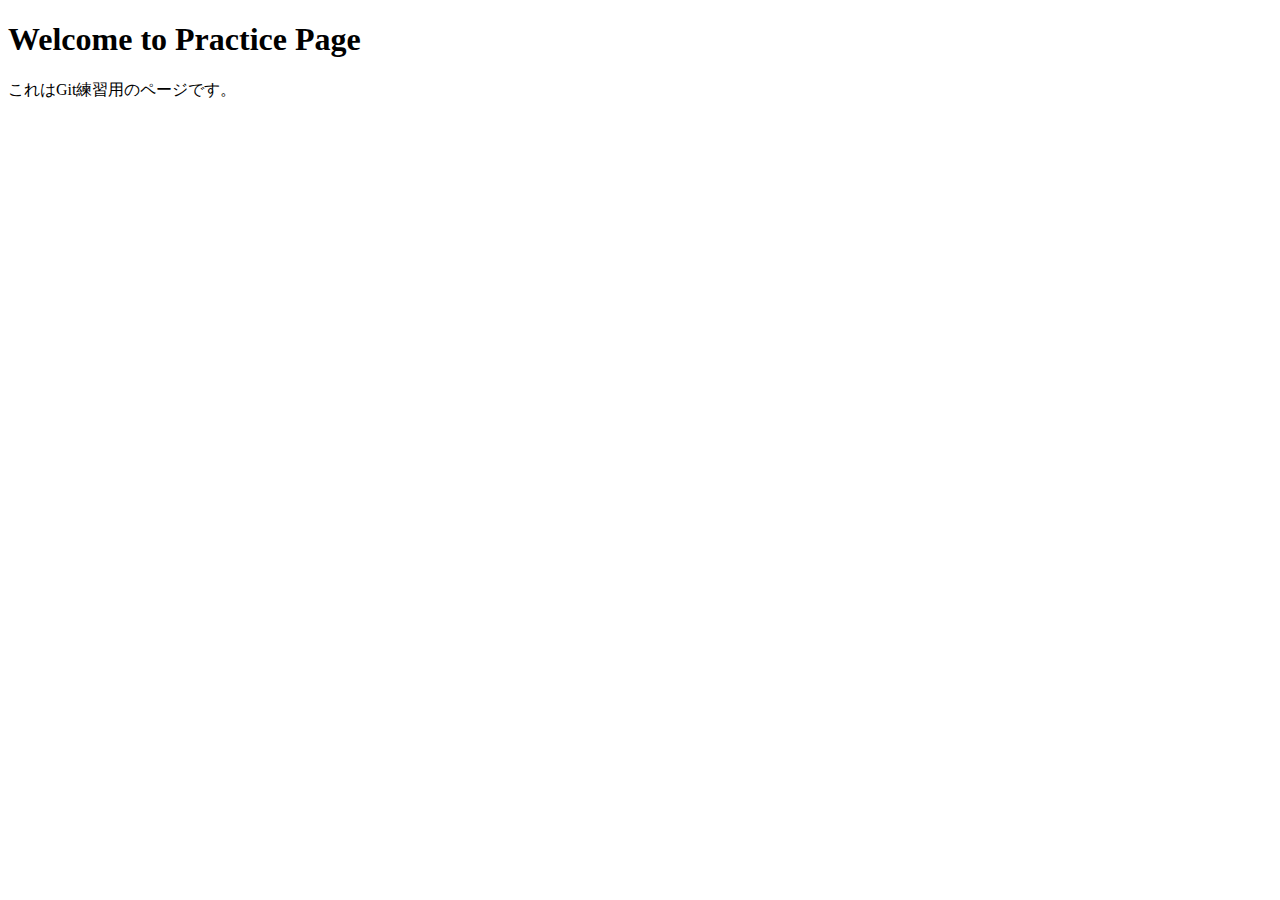
<file: practice/index.html>
<!DOCTYPE html>
<html lang="ja">

<head>
    <meta charset="UTF-8">
    <meta name="viewport" content="width=device-width, initial-scale=1.0">
    <title>Practice Page</title>
    <link rel="stylesheet" href="css/style.css">
</head>

<body>
    <h1>Welcome to Practice Page</h1>
    <p>これはGit練習用のページです。</p>
</body>

</html>
</file>
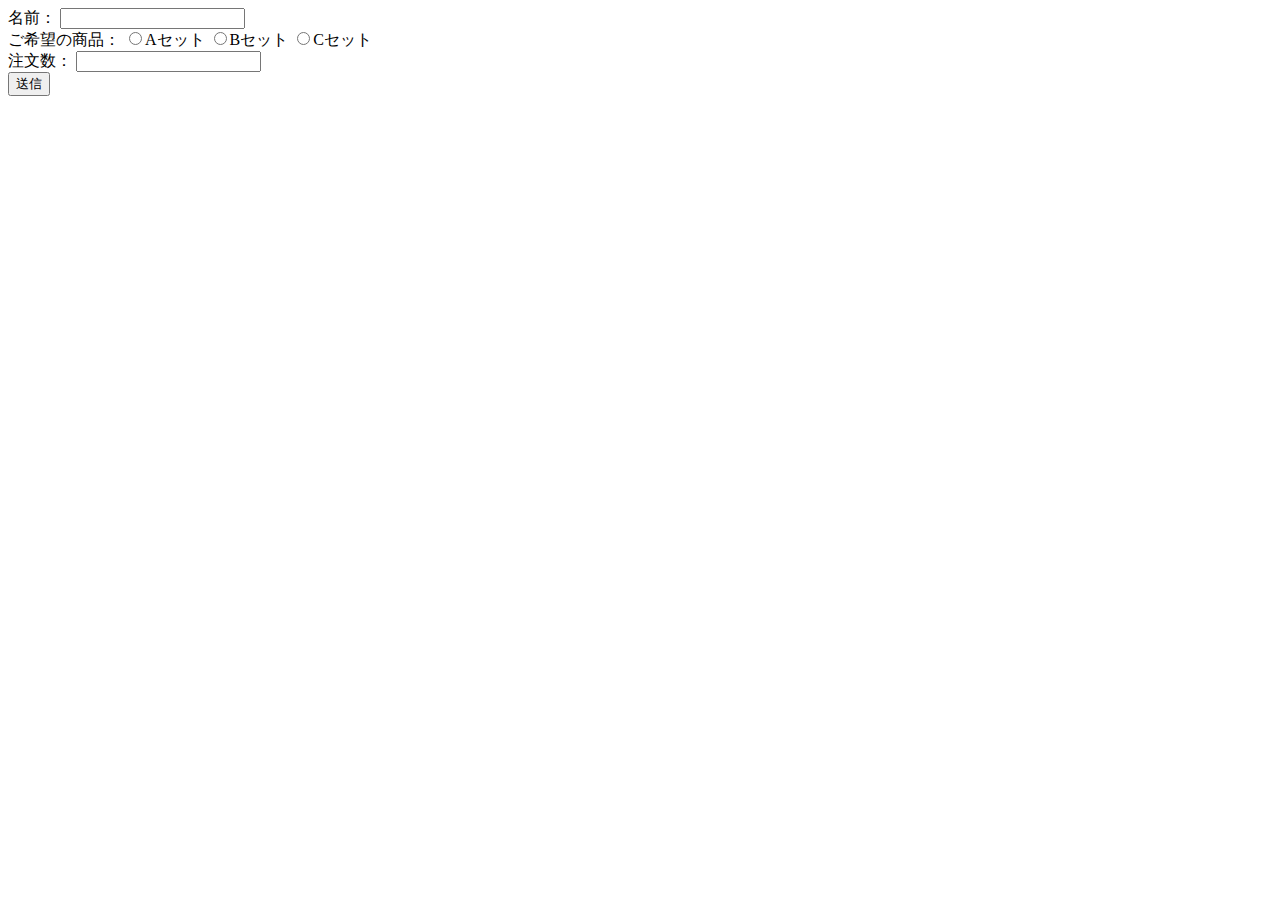
<file: src/php01/config/index.html>
<!DOCTYPE html>
<html lang="ja">
<head>
    <meta charset="UTF-8">
    <meta name="viewport" content="width=device-width, initial-scale=1.0">
    <title>Document</title>
</head>
<body>
    <form action="result.php" method="post">
        <label>名前：
            <input type="text" name="name"></label>
        <br />
        <label>ご希望の商品：
            <input type="radio" name="sets" value="A_set">Aセット
            <input type="radio" name="sets" value="B_set">Bセット
            <input type="radio" name="sets" value="C_set">Cセット</label>
        <br />
        <label>注文数：
            <input type="number" name="order">
        </label>
        <br />
        <input type="submit" name="submit" value="送信" />
    </form>
</body>
</html>
</file>
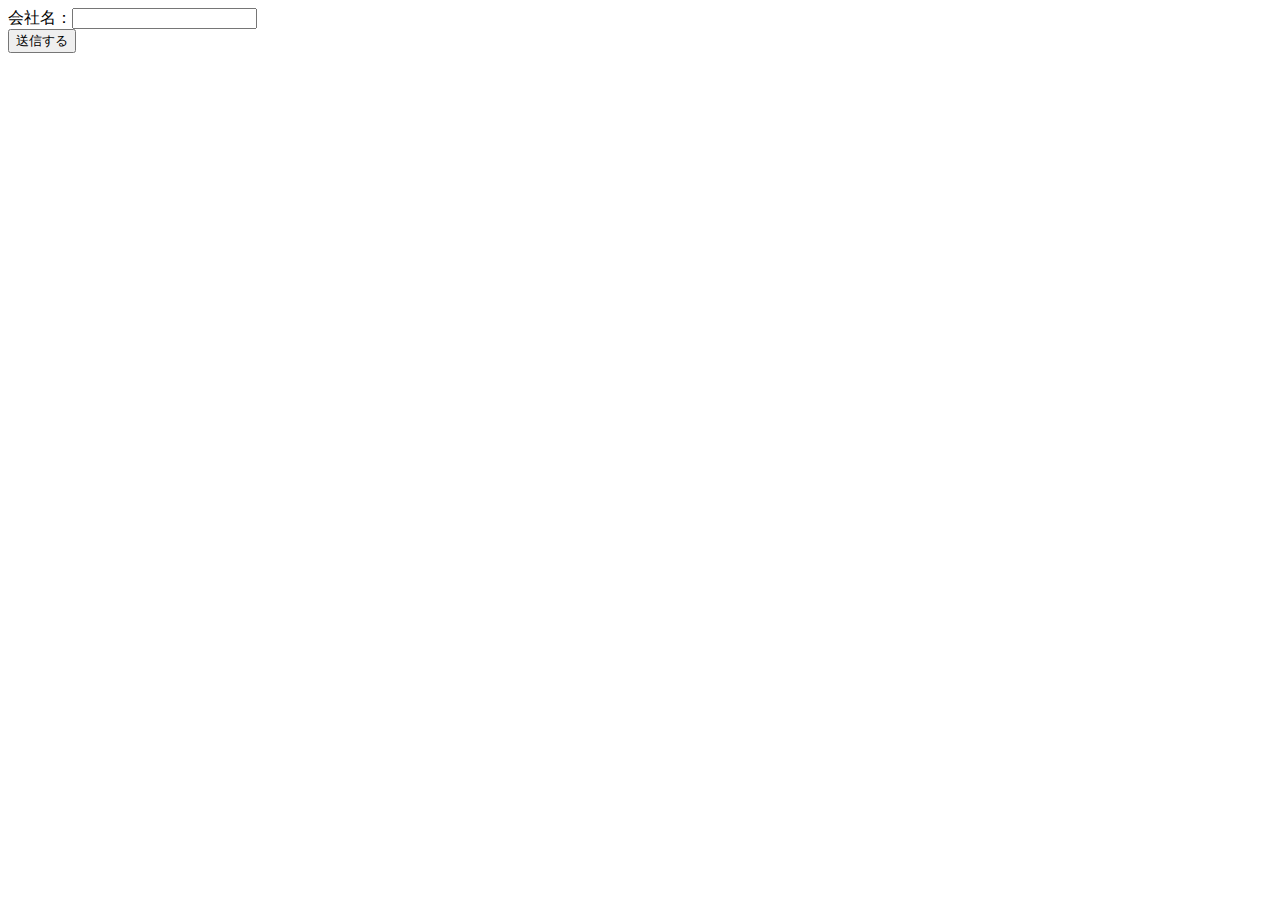
<file: src/php01/config/course.html>
<!DOCTYPE html>
<html lang="ja">
<head>
    <meta charset="UTF-8">
    <meta name="viewport" content="width=device-width, initial-scale=1.0">
    <title>Document</title>
</head>
<body>
    <form action="course.php" method="get">
        <label>会社名：<input type="text" name="company"></label>
        <br />
        <input type="submit" name="submit" value="送信する" />
    </form>
</body>
</html>
</file>
<file: practice/css/style.css>
@import url('reset.css');
</file>
